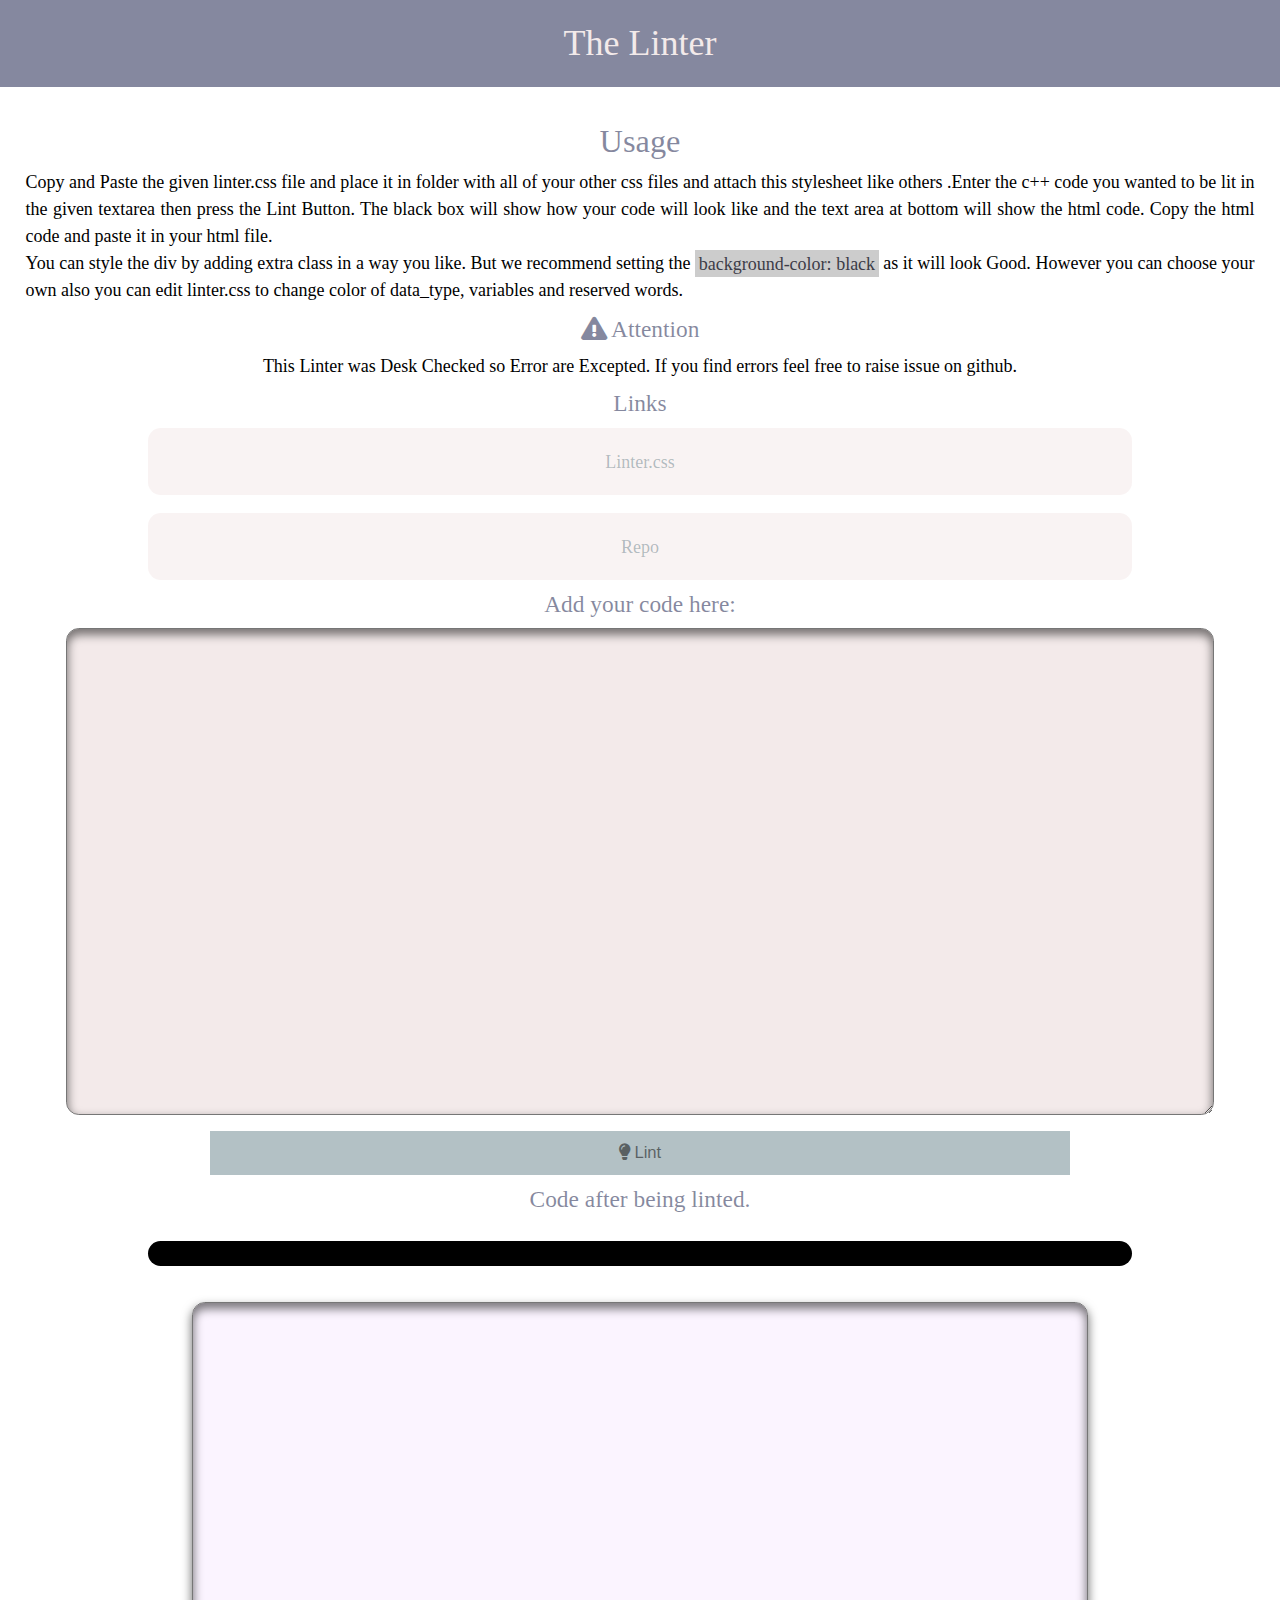
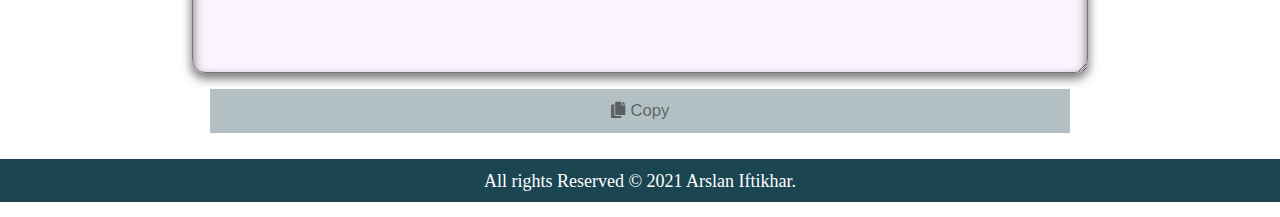
<file: Linting/lint.html>
<!DOCTYPE html>
<html lang="en-us">
    <head>
        <meta charset="utf-8">
        <meta name="viewport" content="width=device-width">
        <meta name="description" content="This will do linting test">
        <meta name="author" content="Arslan Iftikhar">
        <meta name="keywords" content="linting cpp c++ color">
        <link rel="stylesheet" type="text/css" href="reset.css">
        <link rel="stylesheet" type="text/css" href="lint.css">
        <link href="https://cdnjs.cloudflare.com/ajax/libs/font-awesome/5.13.0/css/all.min.css" rel="stylesheet">
        <script defer src="lint.js"></script>
    </head>
    <body>
        <header id="header"><h1>The Linter</h1></header>
        <div id="main_container">
            <h2>Usage</h2>
            <p>Copy and Paste the given linter.css file and place it in folder with all of your other css files and attach this stylesheet like others .Enter the c++ code you wanted to be lit in the given textarea then press the Lint Button. The black box will show how your code will look like and the text area at bottom will show the html code. Copy the html code and paste it in your html file.</p>
            <p>You can style the div by adding extra class in a way you like. But we recommend setting the <code class="in_sen">background-color: black</code> as it will look Good. However you can choose your own also you can edit linter.css to change color of data_type, variables and reserved words.</p>
            <h3><i class="fa fa-exclamation-triangle"></i> Attention</h3>
            <p style="text-align: center">This Linter was Desk Checked so Error are Excepted. If you find errors feel free to raise issue on github.<h3>Links</h3><a href="https://github.com/DeathNet123/Vanilla_JS_DOM/blob/main/Linting/linter.css" target="_blank">Linter.css</a><br><a target="_blank" href="https://github.com/DeathNet123/Vanilla_JS_DOM">Repo</a></p>
            <h3>Add your code here:</h3>
            <textarea id="textarea" rows="15" cols = "90"></textarea>
            <button id="lint" class="btn"><i class="fa fa-lightbulb"></i> Lint</button>
            <h3>Code after being linted.</h3>
            <pre>
            <div id="code" class="main_color"></div>
            </pre>
            <textarea id="textareas" class="main_color" rows="15" cols = "90"></textarea>
            <button class="btn" id="copy"><i class="fa fa-copy"></i> Copy</button>
        </div>
        <footer id="footer">All rights Reserved &copy; 2021 Arslan Iftikhar.</footer>
    </body>
</html>
</file>
<file: Linting/lint.css>
:root
{
    --silver: rgba(236, 216, 216, 0.3);
}

*
{
    box-sizing: border-box;
}

::selection
{
    background-color: rgba(17, 25, 40, 0.64);
    color: white;
}
html
{
    scroll-behavior: smooth;
}

body::-webkit-scrollbar
{
    display: none;
}
body
{
    margin: 0;
    font-size: 18px;
    text-align: center;
}

h1
{
    font-size: 2em;
    margin: 1%;
    color:rgb(243, 234, 234)
}

h3
{
    font-size: 1.3em;
    margin: 1%;
    color:rgba(12,18, 63, 0.5)
}

h2
{
    font-size: 1.8em;
    margin: 1%;
    color:rgba(12,18, 63, 0.5)
}

p
{
    text-align: justify;
    line-height: 1.5;
}
#main_container
{
    min-height: 100vh;
    padding: 2%;
}
a
{
    text-decoration: none;
    background-color:rgba(236, 216, 216, 0.3);
    display: block;
    color: rgba(3, 49, 63, 0.3);
    padding: 2%;
    width: 80%;
    margin: 0 auto;
    border-radius: 1vw;;
    -webkit-border-radius: 1vw;
    -moz-border-radius: 1vw;
    -ms-border-radius: 1vw;
    -o-border-radius: 1vw;
    transition: all 0.3s linear;
}

a:hover
{
    background-color:rgba(131, 109, 109, 0.9);
    color: white;
}
#textarea
{
    line-height: 1.5;
    background-color:rgb(243, 234, 234);
    padding: 1%;
    font-size: 1.6vw;
    box-shadow: 0px 5px 10px 1px rgba(0, 0, 0, 0.5) inset;
    border-radius: 1vw;;
    -webkit-border-radius: 1vw;
    -moz-border-radius: 1vw;
    -ms-border-radius: 1vw;
    -o-border-radius: 1vw;
}

#textarea:focus
{
    outline: none;
}
#code
{
    background-color: black;
    padding: 1%;
    overflow-y: scroll;
    width: 80%;
    margin: 0 auto;
    font-family: consolas, "Courier New";
    text-align:left;
    border-radius: 1.3vw;
    -webkit-border-radius: 1.3vw;
    -moz-border-radius: 1.3vw;
    -ms-border-radius: 1.3vw;
    -o-border-radius: 1.3vw;
}

#code::-webkit-scrollbar
{
    display: none;
}

.btn
{
    display: block;
    width: 70%;
    padding: 1%;
    margin: 0 auto;
    margin-top: 1%;
    cursor: pointer;
    font-size: 1.3vw;
    color: rgb(0,0,0,0.5);
    background-color: rgba(3, 49, 63, 0.3);
    border: none;
    transition: all 0.3s linear;
    -webkit-transition: all 0.3s linear;
    -moz-transition: all 0.3s linear;
    -ms-transition: all 0.3s linear;
    -o-transition: all 0.3s linear;
}

.btn:hover
{
    background-color: rgba(3, 49, 63, 0.9);
    color: white;
    outline: none;
    padding: 1.4%;
    width: 73%;
}
#footer
{
    padding: 1%;
    background-color:rgba(3, 49, 63, 0.9);
    color: white;
}


textarea::-webkit-scrollbar
{
    display: none;
}

#textareas
{
    box-shadow: 0px 5px 10px 1px rgba(0, 0, 0, 0.5) , 0px 5px 10px 1px rgba(0, 0, 0, 0.5) inset;
    background-color: rgba(250, 240, 255, 0.7);
    width: 70vw;
    padding: 1%;
    font-size: 1.6vw;
    border-radius: 1vw;;
    -webkit-border-radius: 1vw;
    -moz-border-radius: 1vw;
    -ms-border-radius: 1vw;
    -o-border-radius: 1vw;
}

#header
{
    background-color: rgba(12,18, 63, 0.5);
    padding: 1%;
}
#textareas:focus
{
    border: none;
    outline: none;
}

.in_sen
{
    background-color:#ccc;
    color:rgb(60, 60, 71);
    padding: 0.3%;
}

.data_type
{
    color: rgb(204, 204, 241);
}

.variable
{
    color: rgb(192, 159, 188);
}

.reserved
{
    color: rgb(117, 102, 250);
}

.main_color
{
    color: rgb(115, 230, 115) !important;
}

.comments
{
    color: rgb(160, 168, 142);
    font-style: italic !important;
}

.strings
{
    color: rgb(236, 6, 6);
}

@media only screen and (max-width: 800px)
{
    body
    {
        font-size: 19px;
    }

    #header, #footer
    {
        padding: 2%;
    }

    .btn
    {
        font-size: 1.2em;
        padding: 1.3%;
    }

    #textareas, #textarea
    {
        font-size: 3vw;
        width: 90%;
        padding: 2%;
    }

    #main_container
    {
        text-align: center !important;
    }

    p
    {
        padding: 1.5%;
    }
    #code
    {
        width: 90%;
    }
}
</file>
